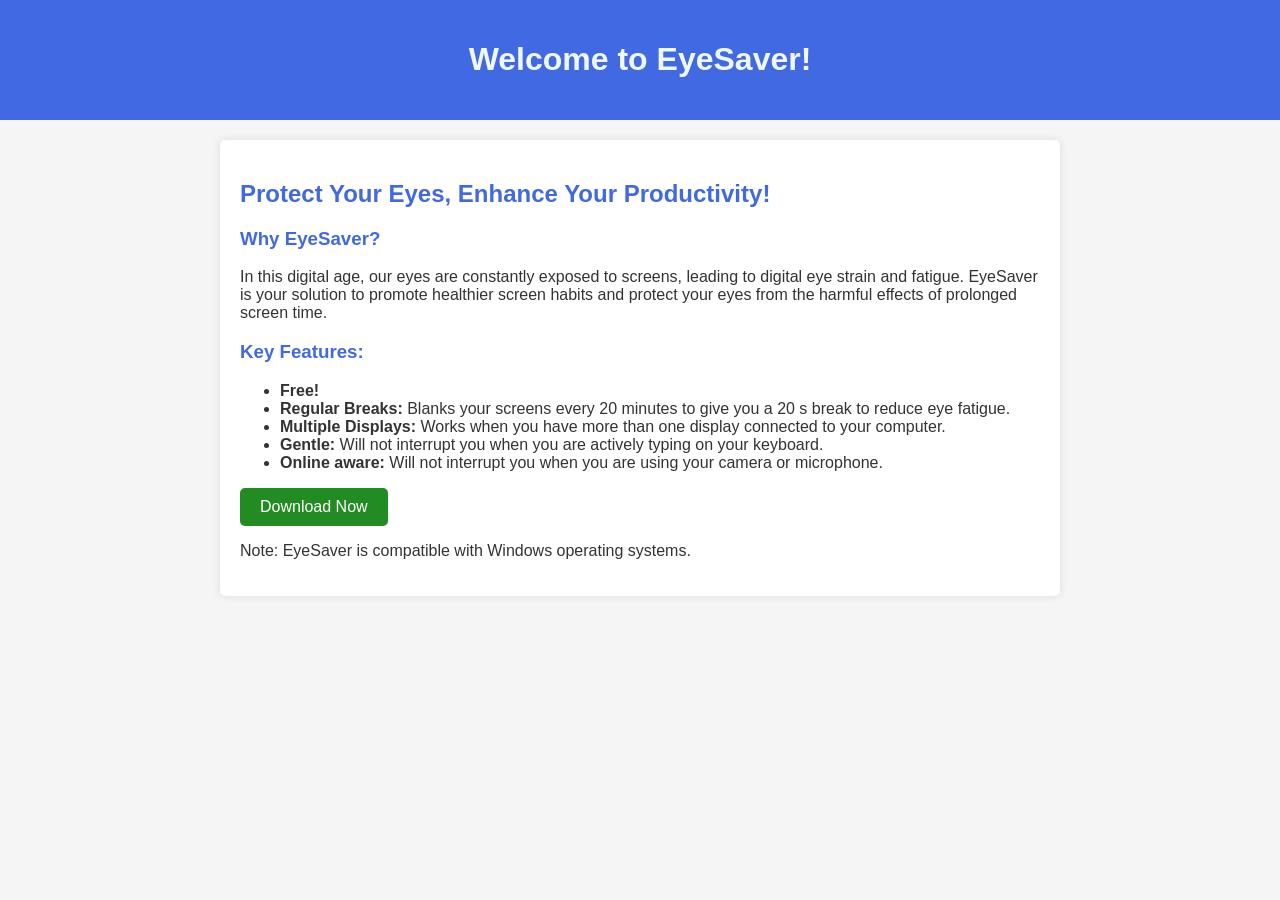
<file: apps/index.html>
<!DOCTYPE html>
<html lang="en">

<head>
    <meta charset="UTF-8">
    <meta name="viewport" content="width=device-width, initial-scale=1.0">
    <title>Welcome to EyeSaver!</title>
    <style>
        body {
            font-family: 'Arial', sans-serif;
            margin: 0;
            padding: 0;
            background-color: #f5f5f5;
            color: #333;
        }

        header {
            background-color: royalblue;
            color: #fff;
            padding: 20px;
            text-align: center;
        }

        section {
            max-width: 800px;
            margin: 20px auto;
            padding: 20px;
            background-color: #fff;
            box-shadow: 0 0 10px rgba(0, 0, 0, 0.1);
            border-radius: 5px;
        }

        h1 {
            color: aliceblue;
        }

        h2,
        h3 {
            color: royalblue;
        }

        button {
            display: inline-block;
            padding: 10px 20px;
            font-size: 16px;
            background-color: forestgreen;
            color: #fff;
            text-decoration: none;
            border: none;
            border-radius: 5px;
            cursor: pointer;
        }

        button:hover {
            background-color: green;
        }
    </style>
</head>

<body>

    <header>
        <h1>Welcome to EyeSaver!</h1>
    </header>

    <section>
        <h2>Protect Your Eyes, Enhance Your Productivity!</h2>

        <h3>Why EyeSaver?</h3>
        <p>In this digital age, our eyes are constantly exposed to screens, leading to digital eye strain and fatigue.
            EyeSaver is your solution to promote healthier screen habits and protect your eyes from the harmful effects
            of prolonged screen time. </p>

        <h3>Key Features:</h3>
        <ul>
            <li><strong>Free!</strong></li>
            <li><strong>Regular Breaks:</strong> Blanks your screens every 20 minutes to give you a 20 s break to
                reduce eye fatigue.</li>
                <li><strong>Multiple Displays:</strong> Works when you have more than one display connected to your computer.</li>
            <li><strong>Gentle:</strong> Will not interrupt you when you are actively typing on your keyboard.</li>
            <li><strong>Online aware:</strong> Will not interrupt you when you are using your camera or microphone.</li>
        </ul>

        <form action="eyesaver-installer.exe">
            <button type="submit">Download Now</button>
        </form>



        <footer>
            <p>Note: EyeSaver is compatible with Windows operating systems.</p>
        </footer>
    </section>


</body>

</html>
</file>
